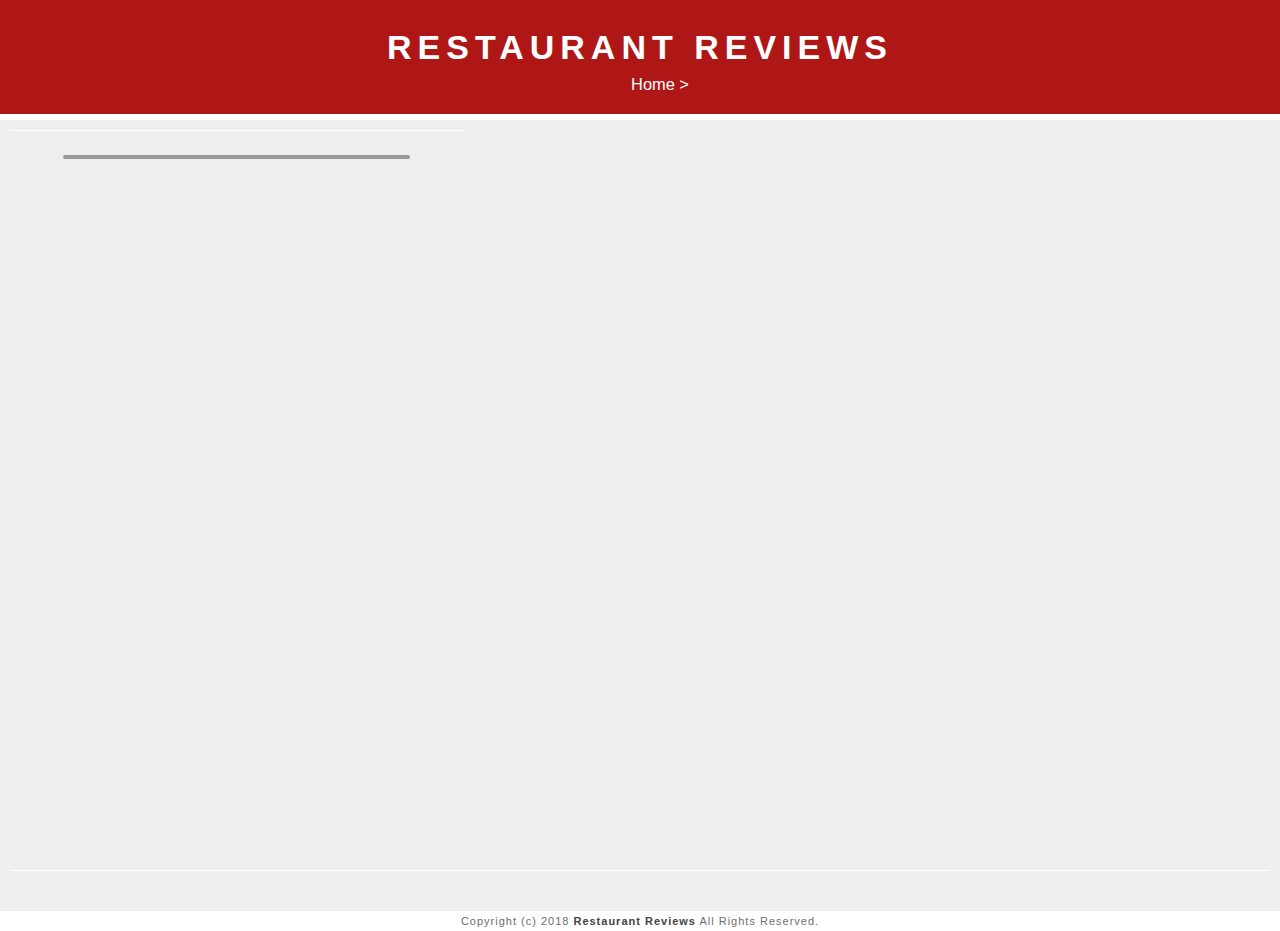
<file: restaurant.html>
<!DOCTYPE html>
<html lang="en">
<head>
  <meta charset="utf-8">
  <meta name="viewport" content="width=device-width, initial-scale=1.0">
  <!-- Normalize.css for better cross-browser consistency -->
  <link rel="stylesheet" src="//normalize-css.googlecode.com/svn/trunk/normalize.css" />
  <!-- Main CSS file -->
  <link rel="stylesheet" href="css/styles.css" type="text/css">
  <link rel="stylesheet" href="https://unpkg.com/leaflet@1.3.1/dist/leaflet.css" integrity="sha512-Rksm5RenBEKSKFjgI3a41vrjkw4EVPlJ3+OiI65vTjIdo9brlAacEuKOiQ5OFh7cOI1bkDwLqdLw3Zg0cRJAAQ==" crossorigin=""/>
  <title>Restaurant Info</title>
</head>

<body class="inside">
  <!-- Beginning header -->
  <header>
    <h1><a href="/index.html">Restaurant Reviews</a></h1>

    <!-- Beginning nav -->
    <!-- Beginning breadcrumb -->
    <nav class="breadcrumb" aria-label="Breadcrumb" role="navigation">
      <ul>
        <li><a href="/index.html">Home > </a></li>
      </ul>
</nav>

    <!-- End breadcrumb -->
    <!-- End nav -->
  </header>
  <!-- End header -->

  <!-- Beginning main -->
  <main class="maincontent-restaurant">
    <!-- Beginning map -->
    <section class="map-container">
      <div id="map" aria-label="location" role="application"></div>
    </section>
    <!-- End map -->
    <!-- Beginning restaurant -->
    <section class="restaurant-container">
      <h2 class="restaurant-name"></h2>
      <img class="restaurant-img">
      <p class="restaurant-cuisine"></p>
      <p class="restaurant-address"></p>
      <table class="restaurant-hours"></table>
    </section>
    <!-- end restaurant -->
    <!-- Beginning reviews -->
    <section class="reviews-container">
      <ul id="reviews-list"></ul>
    </section>
    <!-- End reviews -->
  </main>
  <!-- End main -->

  <!-- Beginning footer -->
  <footer id="footer">
    Copyright (c) 2018 <a href="/index.html"><strong>Restaurant Reviews</strong></a> All Rights Reserved.
  </footer>
  <!-- End footer -->
  <script src="https://unpkg.com/leaflet@1.3.1/dist/leaflet.js" integrity="sha512-/Nsx9X4HebavoBvEBuyp3I7od5tA0UzAxs+j83KgC8PU0kgB4XiK4Lfe4y4cgBtaRJQEIFCW+oC506aPT2L1zw==" crossorigin=""></script>
  <!-- Beginning scripts -->
  <!-- Database helpers -->
  <script src="js/dbhelper.js"></script>
  <!-- Main javascript file -->
  <script src="js/restaurant_info.js"></script>
  <!-- End scripts -->

</body>

</html>
</file>
<file: css/styles.css>
@charset "utf-8";

* {
  box-sizing: border-box;
}

body {
  font-family: open sans, arial, sans-serif;
  color: #623434;
  margin: 0;
  position:relative;
}

ul,
li {
  font-size: calc(10px + 0.5vw);
}

a {
  color: #444;
  text-decoration: none;
}

a:hover,
a:focus {
  color: #777;
  text-decoration: none;
}

h1,
h2 {
  margin: 0 0 20px;
}

footer,
header,
header,
section {
  display: block;
}

.maincontent,
.maincontent-restaurant {
  background-color: #eee;
  min-height: 100%;
  display: flex;
  flex-wrap: wrap;
}

footer {
  color: #6f6d6d;
  font-size: calc(10px + 0.25vw);
  letter-spacing: 1px;
  padding: 4px;
  text-align: center;
}

/* ====================== headerigation ====================== */
header {
  width: 100%;
  background-color: #af1717;
  text-align: center;
}

header h1 {
  margin: auto;
  padding: 8px;
}

header h1 a {
  color: #fff;
  font-size: calc(18px + 0.5vw);
  letter-spacing: 6px;
  text-transform: uppercase;
}

. {
  padding: 4px 10px;
  list-style: none;
  background-color: #eee;
  font-size: calc(12px + 0.5vw);
  margin: 0;
}

/* Display list items side by side */
.breadcrumb li , ul {
  display: inline;
}

/* Add a slash symbol (/) before/behind each list item */
.breadcrumb li + li::before {
    color: rgb(255, 255, 255);
    content: "/ ";
    padding: 2px;
}

/* Add a color to all links inside the list */
.breadcrumb ul li a {
  color: #ffffff;
}

/* Add a color on mouse-over */
.breadcrumb li a:hover {
  color: #716161;
  text-decoration: underline;
}

/* ====================== Map ====================== */

.map-container {
  width: 100%;
  padding: 2px;
}

#map {
  height: 280px;
  border-radius: 0px;
}

/* ====================== Restaurant Filtering ====================== */
.filter-options {
  width: 100%;
  background-color: #e03333;
  align-items: center;
  display: flex;
  padding: 6px;
}

.filter-options h2 {
  display: none;
}

.filter-options select {
  background-color: white;
  border: 1px solid #fff;
  font-size: calc(12px + 0.5vw);
  margin: 5px;
  padding: 0 5px;
  width: calc((100% - 15px)/2);
}

/* ====================== Restaurant Listing ====================== */
.restaurants-list {
  background-color: #ff0f0f;
  list-style: outside none none;
  margin: 0;
  padding: 12px;
  text-align: center;
  width: 100%;
  display: flex;
  flex-wrap: wrap;
}

.restaurants-list li {
  background-color: #fff;
  border: 1px solid #fff;
  margin: 6px;
  min-height: 100px;
  padding: 8px;
  text-align: left;
  border-radius: 0px;
  width: 100%;
  display: flex;
  flex-wrap: wrap;
}

.restaurant-thumbimg {
  display: block;
  margin: 0;
  width: 40%;
  height: auto;
  align-self: start;
}

.info-Div {
  width: 60%;
  padding: 0 8px;
  display: flex;
  flex-wrap: wrap;
}

.restaurants-list li h1 {
  color: #a6a1b7;
  font-size: calc(14px + 1vw);
  font-weight: bold;
  letter-spacing: 0;
  margin: 0 0 10px;
  text-align: center;
  width: 100%;
}

.restaurants-list p {
  margin: 0;
  font-size: calc(12px + 0.5vw);
}

.restaurants-list li a {
  background-color: #a25f5f;
  border-radius: 4px;
  color: #ffffff;
  display: inline-block;
  font-size: calc(12px + 0.5vw);
  padding: 4px;
  text-align: center;
  text-decoration: none;
  text-transform: uppercase;
  width: 100%;
  align-self: flex-end;
}

/* ====================== Restaurant Details ====================== */
.restaurant-name {
  color: #fd5353;
  font-family: Arial,sans-serif;
  font-size: calc(14px + 0.5vw);
  margin: 10px 0;
  text-transform: uppercase;
  text-align: center;
}

.restaurant-img {
  width: 80%;
  border-radius: 16px;
  display: block;
  margin: auto;
}

.restaurant-address {
  font-size: calc(12px + 0.5vw);
  margin: 4px 0px;
}

.restaurant-cuisine {
  background-color: #99999c;
  color: #fff;
  font-size: calc(12px + 0.5vw);
  letter-spacing: 6px;
  padding: 2px 0;
  text-align: center;
  text-transform: uppercase;
  width: 80%;
  display: block;
  margin: 4px auto;
  border-radius: 16px;
}
.restaurant-hours{
  padding-left: 4em;
}
.restaurant-container,
.reviews-container {
  border-top: 1px solid #fff;
  padding: 10px;
  width: 100%;
}

.reviews-container {
  padding: 10px 10px 20px;
}

.reviews-container h2 {
  color: #af1717;
  font-size: calc(14px + 0.5vw);
  padding-bottom: 1px;
}

#reviews-list {
  margin: 0;
  padding: 0;
}

#reviews-list li {
  background-color: #ffffff;
  border: 2px solid #ffffff;
  display: block;
  list-style-type: none;
  margin: 6px auto;
  overflow: hidden;
  padding: 0 10px;
  position: relative;
  width: 85%;
  box-shadow: 0 10px 6px -6px #989898;
}

#reviews-list li p {
  margin: 0 0 10px;
}

.restaurant-hours td {
  color: #989898;
  font-size: calc(10px + 0.5vw);
}

/*Used to hide label-From https://www.w3.org/WAI/tutorials/forms/labels/#note-on-hiding-elements*/
.visuallyhidden {
  border: 0;
  clip: rect(0 0 0 0);
  height: 1px;
  margin: -1px;
  overflow: hidden;
  padding: 0;
  position: absolute;
  width: 1px;
}

@media only screen and (min-width: 650px) {
  body {
    padding:0px;
  }

  header {
    border-radius: 0px;
    padding: 20px;
    margin-bottom: 6px;
  }

  header h1 a {
    font-size: 34px;
  }

  .maincontent {
    flex-direction: row-reverse;
    height: calc(100vh - 120px);
    padding: 10px;
  }

  .maincontent-restaurant {
    flex-direction: row-reverse;
    padding: 10px;
  }

  .map-container {
    width: 64%;
    padding: 20px;
  }

  #map {
    width: 100%;
    height: 100%;
  }

  #list {
    width: 36%;
    overflow-y: auto;
  }

  .filter-options {
    width: 100%;
    display: flex;
    flex-wrap: wrap;
  }

  .filter-options h2 {
    display: block;
    width:100%;
    margin: 0 20px;
    color: white;
    line-height: 1;
    text-align: center;
    font-size: 16px;
  }

  .filter-options select {
    width: calc((100% - 20px)/2);
    font-size: 12px;
  }

  .restaurants-list {
    width: 100%;
    display: flex;
    flex-wrap: wrap;
  }

  .restaurants-list li {
    width: 100%;
    margin: 0;
  }

  .restaurant-thumbimg {
    width: 33%;
  }

  .info-Div {
    width: 67%;
    padding: 8px 8px 0;
  }

  .restaurants-list li h1 {
    font-size: 16px;
    margin: 0 0 10px;
  }

  .restaurants-list p {
    font-size: 14px;
  }

  .restaurants-list li a {
    font-size: 14px;
  }

  .restaurant-container {
    width: 36%;
    min-height: calc(100vh - 160px);
  }

  .restaurant-cuisine {
    font-size: 15px;
  }

  .restaurant-address {
    font-size: 16px;
    padding-left: 1.5em;
  }

  .restaurant-hours td {
    font-size: 12px;
  }

  .reviews-container h2 {
    font-size: 18px;
    font-weight: bold;
  }

  .reviews-list li {
    font-size: 14px;
    width: 94%;
  }

  footer {
    font-size: 11px;
  }
}
</file>
